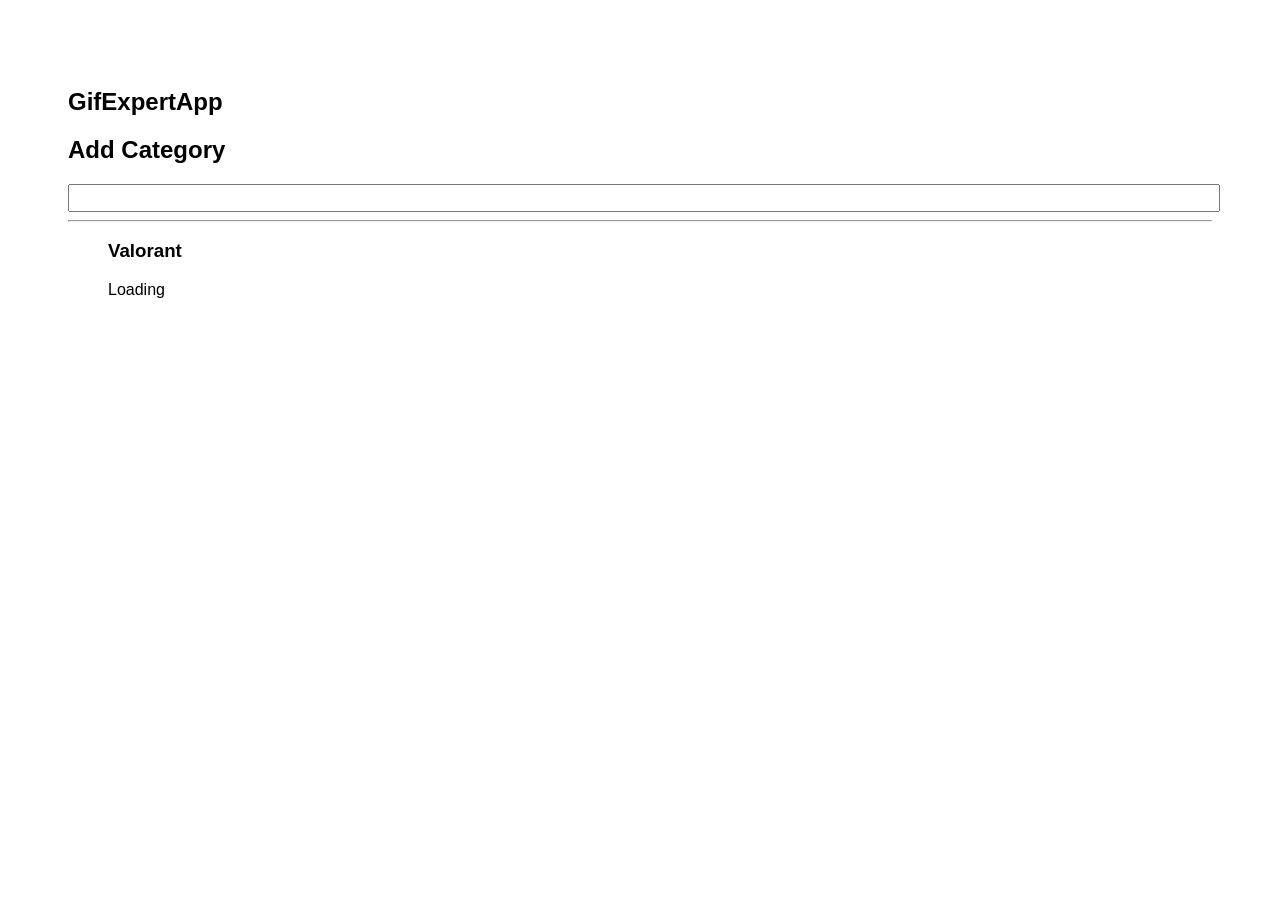
<file: docs/index.html>
<!doctype html>
<html lang="en">

<head>
    <meta charset="utf-8" />
    <link rel="icon" href="./favicon.ico" />
    <meta name="viewport" content="width=device-width,initial-scale=1" />
    <meta name="theme-color" content="#000000" />
    <meta name="description" content="Web site created using create-react-app" />
    <link rel="apple-touch-icon" href="./logo192.png" />
    <link rel="manifest" href="./manifest.json" />
    <link rel="stylesheet" href="https://cdnjs.cloudflare.com/ajax/libs/animate.css/4.1.1/animate.min.css" />
    <title>Gif Expert App</title>
    <link href="./static/css/main.3e365b6c.chunk.css" rel="stylesheet">
</head>

<body><noscript>You need to enable JavaScript to run this app.</noscript>
    <div id="root"></div>
    <script>!function (e) { function r(r) { for (var n, i, a = r[0], c = r[1], f = r[2], p = 0, s = []; p < a.length; p++)i = a[p], Object.prototype.hasOwnProperty.call(o, i) && o[i] && s.push(o[i][0]), o[i] = 0; for (n in c) Object.prototype.hasOwnProperty.call(c, n) && (e[n] = c[n]); for (l && l(r); s.length;)s.shift()(); return u.push.apply(u, f || []), t() } function t() { for (var e, r = 0; r < u.length; r++) { for (var t = u[r], n = !0, a = 1; a < t.length; a++) { var c = t[a]; 0 !== o[c] && (n = !1) } n && (u.splice(r--, 1), e = i(i.s = t[0])) } return e } var n = {}, o = { 1: 0 }, u = []; function i(r) { if (n[r]) return n[r].exports; var t = n[r] = { i: r, l: !1, exports: {} }; return e[r].call(t.exports, t, t.exports, i), t.l = !0, t.exports } i.e = function (e) { var r = [], t = o[e]; if (0 !== t) if (t) r.push(t[2]); else { var n = new Promise((function (r, n) { t = o[e] = [r, n] })); r.push(t[2] = n); var u, a = document.createElement("script"); a.charset = "utf-8", a.timeout = 120, i.nc && a.setAttribute("nonce", i.nc), a.src = function (e) { return i.p + "static/js/" + ({}[e] || e) + "." + { 3: "07f283e0" }[e] + ".chunk.js" }(e); var c = new Error; u = function (r) { a.onerror = a.onload = null, clearTimeout(f); var t = o[e]; if (0 !== t) { if (t) { var n = r && ("load" === r.type ? "missing" : r.type), u = r && r.target && r.target.src; c.message = "Loading chunk " + e + " failed.\n(" + n + ": " + u + ")", c.name = "ChunkLoadError", c.type = n, c.request = u, t[1](c) } o[e] = void 0 } }; var f = setTimeout((function () { u({ type: "timeout", target: a }) }), 12e4); a.onerror = a.onload = u, document.head.appendChild(a) } return Promise.all(r) }, i.m = e, i.c = n, i.d = function (e, r, t) { i.o(e, r) || Object.defineProperty(e, r, { enumerable: !0, get: t }) }, i.r = function (e) { "undefined" != typeof Symbol && Symbol.toStringTag && Object.defineProperty(e, Symbol.toStringTag, { value: "Module" }), Object.defineProperty(e, "__esModule", { value: !0 }) }, i.t = function (e, r) { if (1 & r && (e = i(e)), 8 & r) return e; if (4 & r && "object" == typeof e && e && e.__esModule) return e; var t = Object.create(null); if (i.r(t), Object.defineProperty(t, "default", { enumerable: !0, value: e }), 2 & r && "string" != typeof e) for (var n in e) i.d(t, n, function (r) { return e[r] }.bind(null, n)); return t }, i.n = function (e) { var r = e && e.__esModule ? function () { return e.default } : function () { return e }; return i.d(r, "a", r), r }, i.o = function (e, r) { return Object.prototype.hasOwnProperty.call(e, r) }, i.p = "/", i.oe = function (e) { throw console.error(e), e }; var a = this["webpackJsonpgif-expert-app"] = this["webpackJsonpgif-expert-app"] || [], c = a.push.bind(a); a.push = r, a = a.slice(); for (var f = 0; f < a.length; f++)r(a[f]); var l = c; t() }([])</script>
    <script src="./static/js/2.037a7699.chunk.js"></script>
    <script src="./static/js/main.daeedf9e.chunk.js"></script>
</body>

</html>
</file>
<file: docs/static/css/main.3e365b6c.chunk.css>
*{font-family:Arial,Helvetica,sans-serif}body{padding:60px}input{color:grey;font-size:1.2rem;width:100%}.card-grid{display:-webkit-flex;display:flex;-webkit-flex-direction:row;flex-direction:row;-webkit-flex-wrap:wrap;flex-wrap:wrap}.card{-webkit-align-content:center;align-content:center;border:1px solid grey;border-radius:6px;margin-bottom:10px;margin-right:10px;overflow:hidden}.card p{font-size:.8rem;padding:5px;text-align:center}.card img{max-height:170px}
/*# sourceMappingURL=main.3e365b6c.chunk.css.map */
</file>
